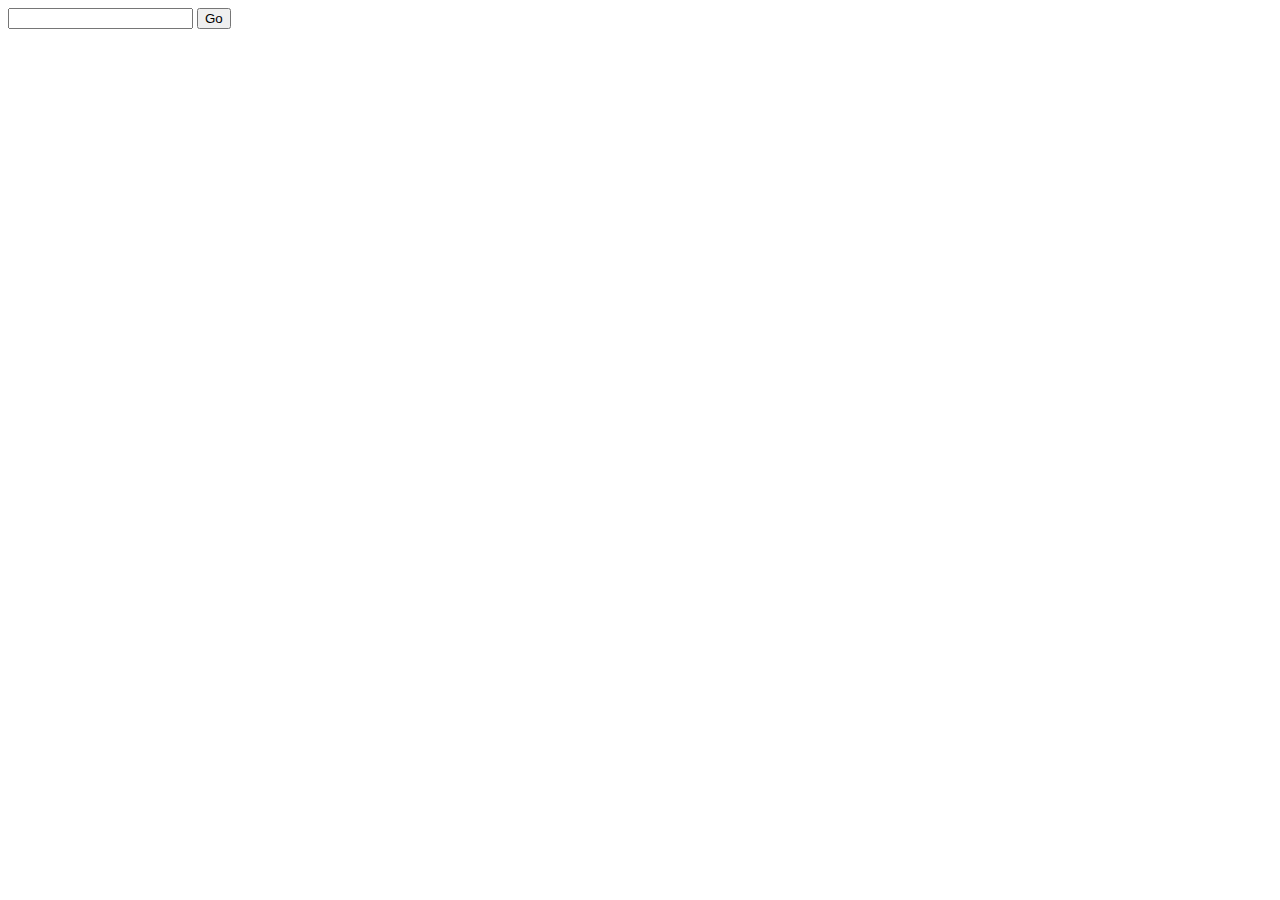
<file: Visss/Images random/index.html>
<!DOCTYPE html>
<html lang="en">
<head>
    <meta charset="UTF-8">
    <meta http-equiv="X-UA-Compatible" content="IE=edge">
    <meta name="viewport" content="width=device-width, initial-scale=1.0">
    <title>Document</title>
</head>
<body>
    <script src="main.js"></script>
    <input type="text" id="name">
    <button onclick="getUserData()">Go</button>
    
</body>
</html>
</file>
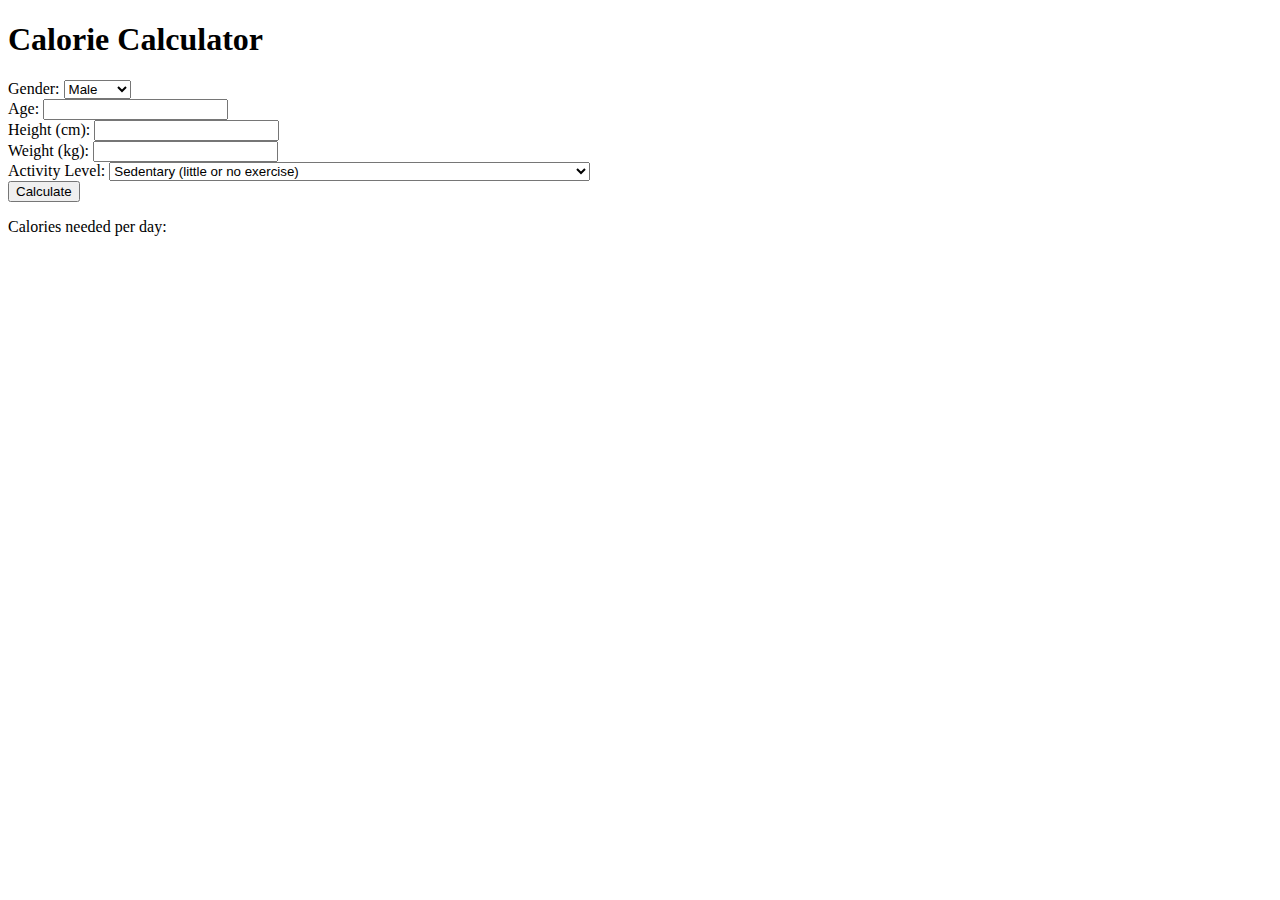
<file: Visss/tikitakitoki.html>
<!DOCTYPE html>
<html>
<head>
	<title>Calorie Calculator</title>
</head>
<body>
	<h1>Calorie Calculator</h1>

	<form>
		<label for="gender">Gender:</label>
		<select id="gender" name="gender">
			<option value="male">Male</option>
			<option value="female">Female</option>
		</select><br>

		<label for="age">Age:</label>
		<input type="number" id="age" name="age" required><br>

		<label for="height">Height (cm):</label>
		<input type="number" id="height" name="height" required><br>

		<label for="weight">Weight (kg):</label>
		<input type="number" id="weight" name="weight" required><br>

		<label for="activity-level">Activity Level:</label>
		<select id="activity-level" name="activity-level">
			<option value="sedentary">Sedentary (little or no exercise)</option>
			<option value="lightly-active">Lightly Active (light exercise or sports 1-3 days a week)</option>
			<option value="moderately-active">Moderately Active (moderate exercise or sports 3-5 days a week)</option>
			<option value="very-active">Very Active (hard exercise or sports 6-7 days a week)</option>
			<option value="extra-active">Extra Active (very hard exercise or sports, physical job or training twice a day)</option>
		</select><br>

		<input type="submit" value="Calculate">
	</form>

	<p>Calories needed per day: <span id="calories"></span></p>

	<script>
		// get form elements
		const form = document.querySelector('form');
		const genderSelect = document.getElementById('gender');
		const ageInput = document.getElementById('age');
		const heightInput = document.getElementById('height');
		const weightInput = document.getElementById('weight');
		const activitySelect = document.getElementById('activity-level');
		const caloriesOutput = document.getElementById('calories');

		form.addEventListener('submit', (event) => {
			event.preventDefault(); // prevent form submission

			// calculate BMR based on gender, age, height, and weight
			let bmr = 0;
			if (genderSelect.value === 'male') {
				bmr = 88.36 + (13.4 * weightInput.value) + (4.8 * heightInput.value) - (5.7 * ageInput.value);
			} else {
				bmr = 447.6 + (9.2 * weightInput.value) + (3.1 * heightInput.value) - (4.3 * ageInput.value);
			}

			// calculate calories needed based on BMR and activity level
			const activityFactors = {
				'sedentary': 1.2,
				'lightly-active': 1.375,
				'moderately-active': 1.55,
				'very-active': 1.725,
				'extra-active': 1.9
			};
			const activityFactor = activityFactors[activitySelect.value];
			const calories = Math.round(bmr * activityFactor);

			// display result
			caloriesOutput.textContent = calories;
		});
	</script>
</body>
</html>
</file>
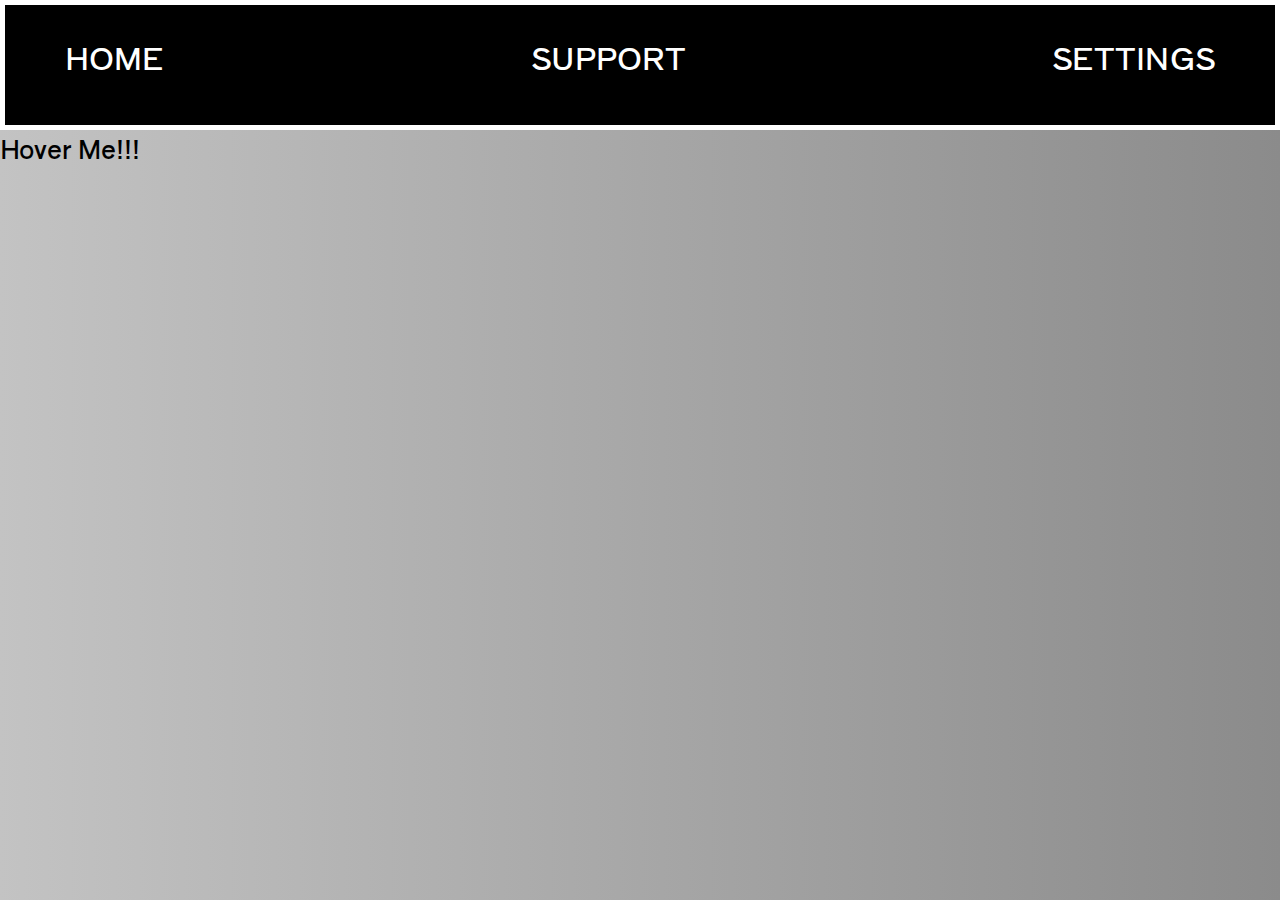
<file: Visss/Eklase Self/TESTEJU SKOLA.html>
<!DOCTYPE html>
<html lang="en">
    <head>
        <link rel="stylesheet" href="TESTEJU SKOLA.css">
        <title>Skolas Tests</title>
    </head>
    <header>
        <div class="nav" class="melns">
            <a href="">Home</a>
            <a href="">Support</a>
            <a href="">Settings</a>
        </div>
    </header>
    <body>
        <span class="hover">Hover Me!!!</span>
        <span class="hovertool">BOO!!!!!!</span>
    </body>
</html>
</file>
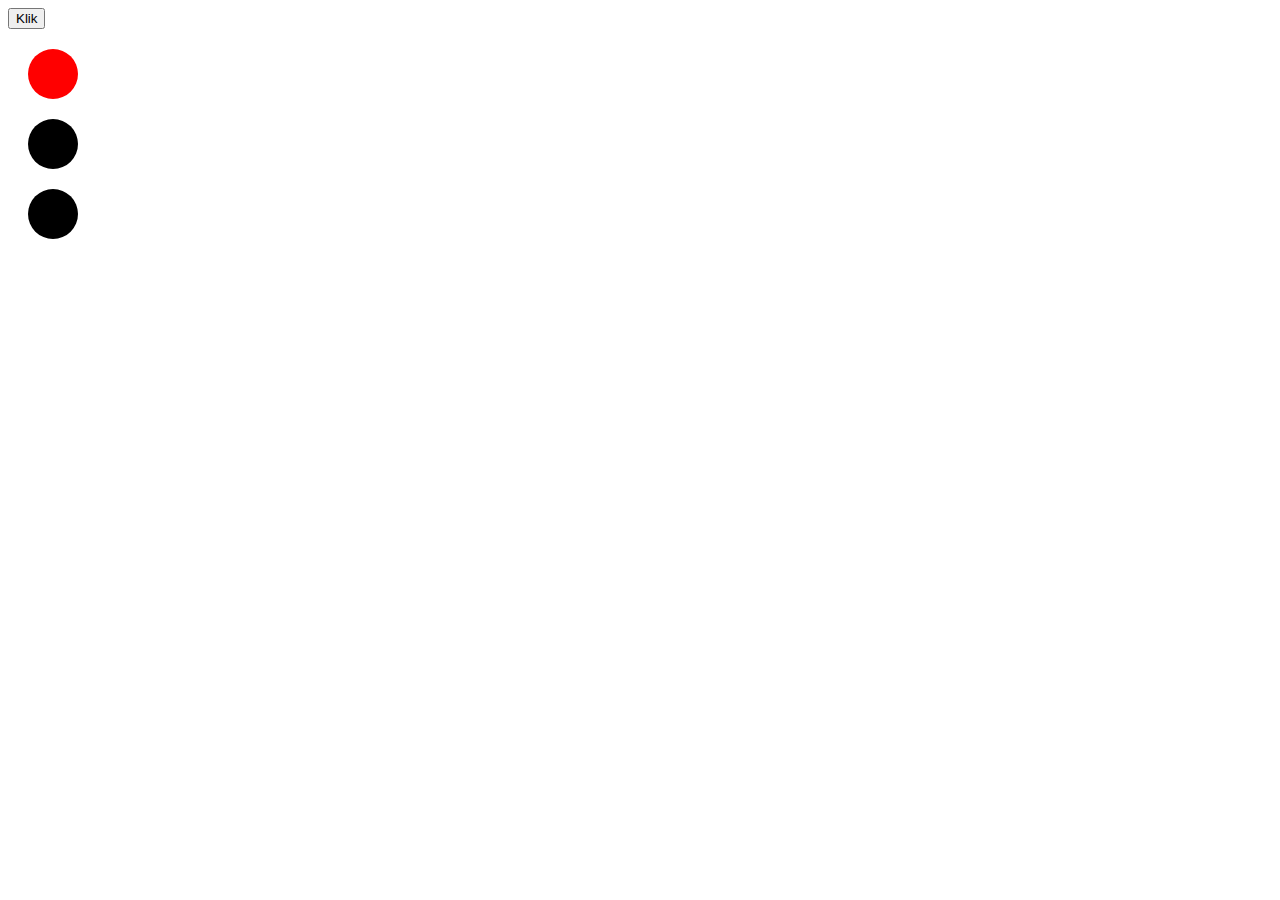
<file: Visss/Lukafors/html.html>
<!DOCTYPE html>
<html lang="en">
<head>
    <meta charset="UTF-8">
    <meta http-equiv="X-UA-Compatible" content="IE=edge">
    <meta name="viewport" content="width=device-width, initial-scale=1.0">
    <title>Document</title>
    <style>
        .luksafors{
            width: 50px;
            height: 50px;
            background-color: black;
            border-radius:100%;
            margin: 20px;
        }
    </style>
</head>
<body>
    <button onclick="changeColor()">Klik</button>
    <div class="luksafors" id="a1"></div>
    <div class="luksafors" id="a2"></div>
    <div class="luksafors" id="a3"></div>
    <script src="js.js"></script>
</body>
</html>
</file>
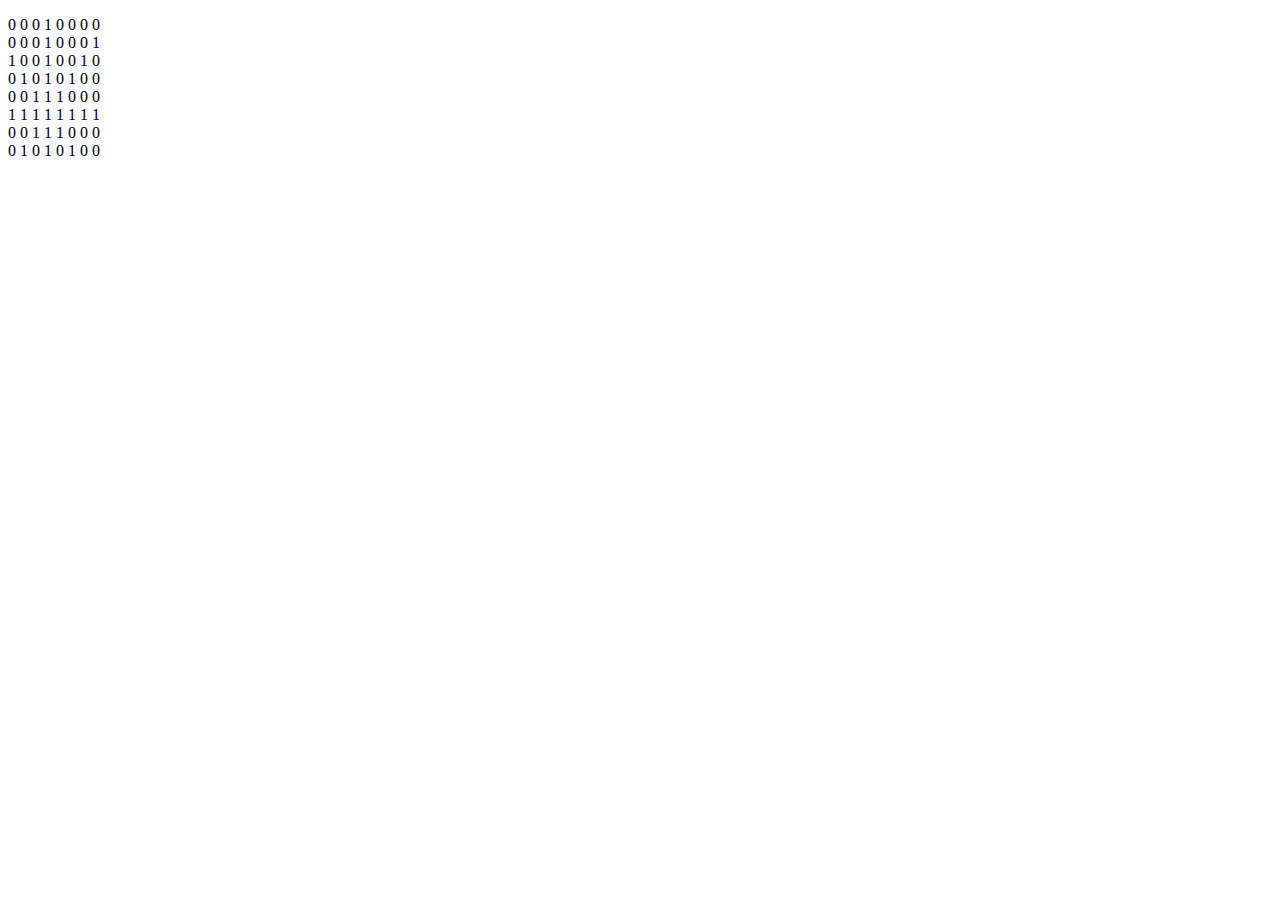
<file: Visss/Java Script/Mape bez eeee/Dokis.html>
<!DOCTYPE html>
<html lang="en">
<head>
    <meta charset="UTF-8">
    <meta http-equiv="X-UA-Compatible" content="IE=edge">
    <meta name="viewport" content="width=device-width, initial-scale=1.0">
    <title>Document</title>
</head>
<body>
    <p id="nulle"></p>
    <script src="Dokis.js"></script>
</body>
</html>
</file>
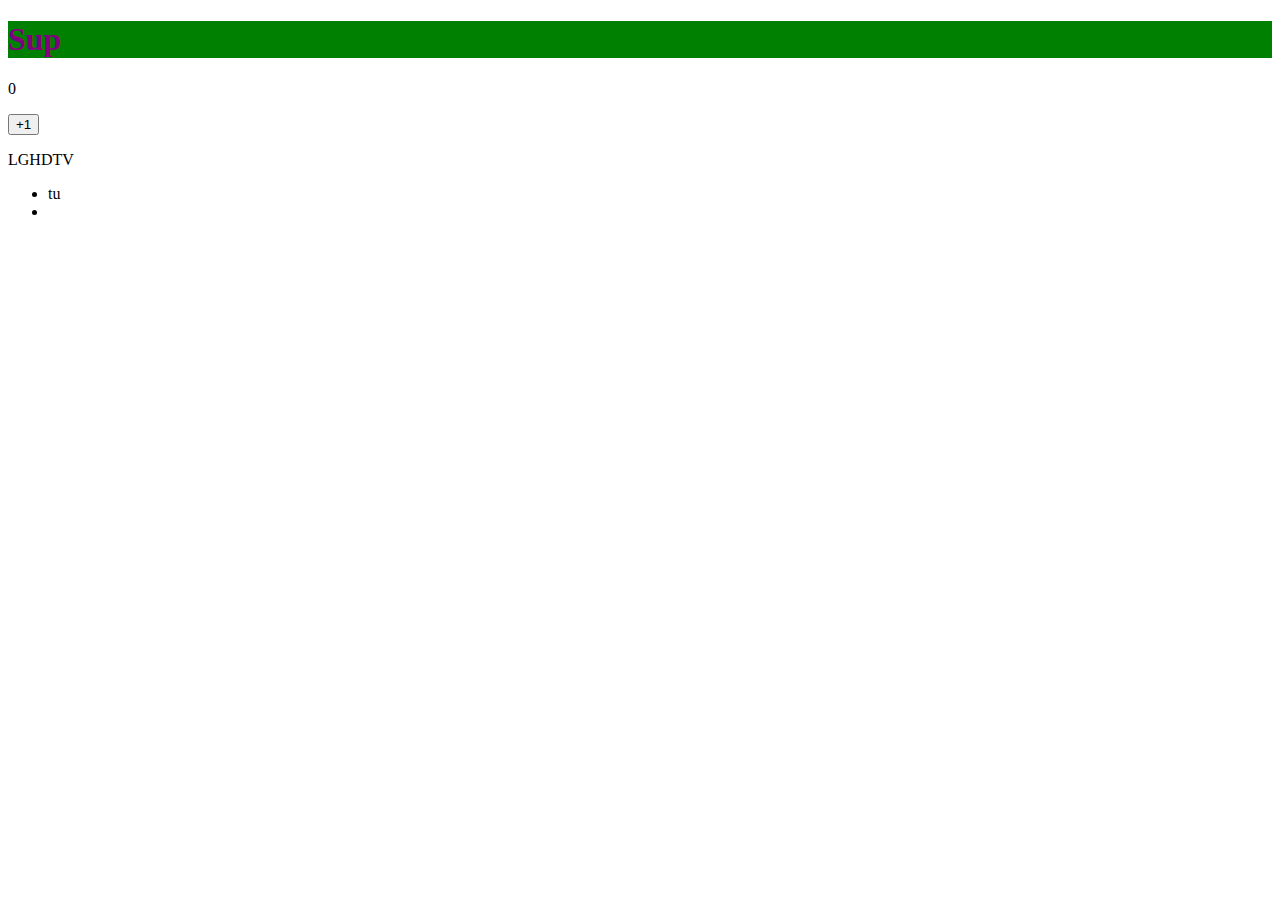
<file: Visss/Java Script/mapeee/htmll.html>
<!DOCTYPE html>
<html lang="en">
<head>
    <meta charset="UTF-8">
    <meta http-equiv="X-UA-Compatible" content="IE=edge">
    <meta name="viewport" content="width=device-width, initial-scale=1.0">
    <title>Document</title>
</head>
<body>
    <h1 id="virsraksts">Sveiks</h1>
    <p id="count"></p>
    <button onclick="plusOne()">+1</button>
    <script src="jss.js"></script>
</body>
</html>
</file>
<file: Visss/Eklase Self/TESTEJU SKOLA.css>
@import url('https://fonts.googleapis.com/css2?family=Outfit:wght@300&family=Shippori+Antique&display=swap');
header a{
    color: white;
}
body{
   margin: 0;
   background-image: linear-gradient(to right, rgb(195, 195, 195), rgb(139, 139, 139));
   font-size: 25px;
   font-family:Shippori Antique;
}
.nav{
    display: flex;
    justify-content: space-between;
    font-size: 30px;
    padding: 15px 30px;
    margin: ;
    color: white;
    background-color: black;
    height: 90px;
    border: 5px solid white;
}
.nav a{
    text-decoration: none;
    text-transform: uppercase;
    padding: 15px 30px;    
}

.nav a:hover{
    color: black;   
    font-size: 40px;   
    transition: font-size 0.5s ease;
    background-color: rgb(255, 255, 255);
    border-radius: 20%;
}
.hover:hover +span{
    display: inline-block;
    position: relative;
    background-color: lightslategray;
    border:3px solid black;
}
.hovertool{
    display: none;
}
</file>
